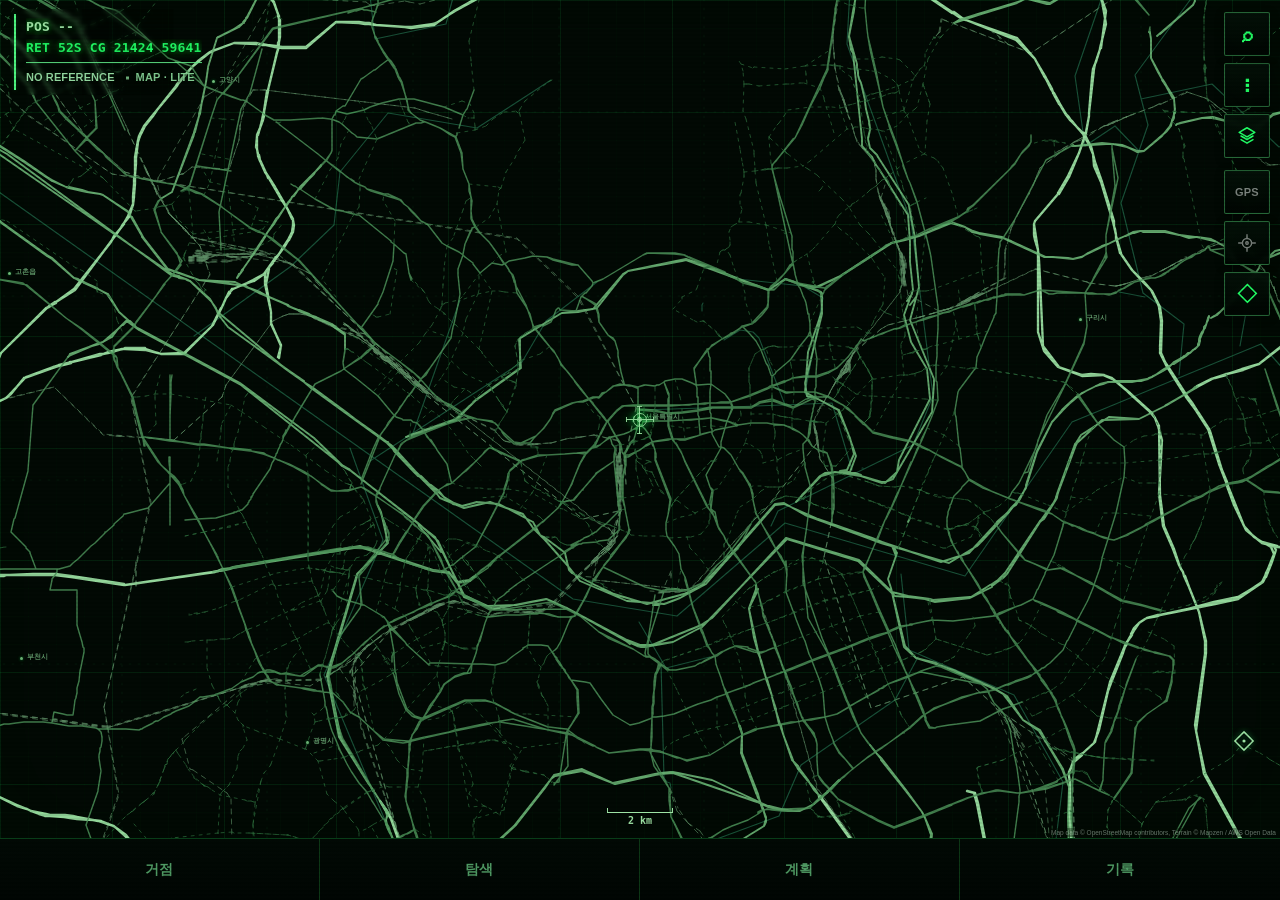
<file: baseline/index.html>
<!doctype html>
<html lang="ko">
<head>
  <meta charset="utf-8">
  <meta name="viewport" content="width=device-width,initial-scale=1,viewport-fit=cover,user-scalable=no">
  <meta name="theme-color" content="#020904">
  <title>TACTICAL RECON // BASELINE</title>
  <link rel="stylesheet" href="../vendor/leaflet-1.9.4.css">
  <link rel="stylesheet" href="./styles.css">
</head>
<body class="theme-nvg-green">
  <main id="app" aria-label="TACTICAL RECON BASELINE">
    <div id="map" aria-label="지도"></div>
    <div class="map-tech-grid" aria-hidden="true"></div>

    <section class="position-hud" id="positionHud" aria-live="polite">
      <strong id="positionCoord">POS  --</strong>
      <strong class="reticle-coordinate" id="reticleCoord">RET  --</strong>
      <div class="position-status-row">
        <span id="positionMeta">NO REFERENCE</span>
        <span class="map-mode-status" id="mapModeStatus">MAP · ONLINE</span>
      </div>
    </section>

    <nav class="quick-stack" aria-label="지도 빠른 조작">
      <button class="quick-btn" id="searchBtn" type="button" aria-label="검색" title="검색">
        <span aria-hidden="true">⌕</span>
      </button>
      <button class="quick-btn" id="settingsBtn" type="button" aria-label="설정" title="설정">
        <span aria-hidden="true">⋮</span>
      </button>
      <button class="quick-btn layer-btn" id="layerBtn" type="button" aria-label="레이어" aria-pressed="false" title="레이어">
        <span class="layer-glyph" aria-hidden="true">
          <svg viewBox="0 0 24 24"><path d="M12 3 3.5 8 12 13l8.5-5L12 3Z"/><path d="m5.5 12 6.5 3.8 6.5-3.8"/><path d="m5.5 16 6.5 3.8 6.5-3.8"/></svg>
        </span>
      </button>
      <button class="quick-btn" id="gpsBtn" type="button" aria-label="GPS 켜기/끄기" aria-pressed="false" title="GPS">
        <span class="btn-label">GPS</span>
      </button>
      <button class="quick-btn follow-btn" id="followBtn" type="button" aria-label="센터 및 트래킹" aria-pressed="false" title="센터 및 트래킹">
        <span id="followGlyph" aria-hidden="true">
          <svg viewBox="0 0 24 24"><circle cx="12" cy="12" r="5.5"/><path d="M12 2v4M12 18v4M2 12h4M18 12h4"/><circle cx="12" cy="12" r="1.5" class="follow-core"/></svg>
        </span>
      </button>
      <button class="quick-btn" id="tempBtn" type="button" aria-label="임시 좌표. 짧게 눌러 지정, 길게 눌러 이동" aria-pressed="false" title="TEMP">
        <span aria-hidden="true">◇</span>
      </button>
    </nav>

    <div class="reticle" aria-hidden="true">
      <i class="reticle-h"></i>
      <i class="reticle-v"></i>
      <i class="reticle-core"></i>
    </div>

    <button class="nav-route-summary" id="navRouteSummary" type="button" hidden aria-label="항법 경로 수정">
      <span id="navRouteText">출발 → 목적지</span><b>⌄</b>
    </button>

    <section class="navigation-hud" id="navigationHud" hidden aria-live="polite">
      <div><small>현재 → 목적지</small><strong id="navNowMetric">--</strong></div>
      <div><small>출발 → 목적지</small><strong id="navStartMetric">--</strong></div>
      <div class="navigation-hud-sub" id="navDeclination">DECL --</div>
      <div class="navigation-timer" id="navTimer" hidden>00:00:00</div>
    </section>

    <div class="nav-session-controls" id="navSessionControls" hidden></div>

    <div class="drawing-controls" id="drawingControls" hidden>
      <button type="button" data-draw-kind="ROUTE" class="active">경로</button>
      <button type="button" data-draw-kind="MARK">표식</button>
      <button type="button" id="drawUndoBtn">되돌리기</button>
      <button type="button" id="drawDoneBtn">완료</button>
    </div>
    <div class="drawing-capture" id="drawingCapture" hidden aria-label="드로잉 영역"></div>

    <div class="scale-hud" id="scaleHud" aria-hidden="true">
      <span class="scale-line" id="scaleLine"></span>
      <strong id="scaleText">--</strong>
    </div>

    <section class="sheet" id="sheet" hidden aria-modal="true" role="dialog">
      <header class="sheet-head">
        <div>
          <small>BASELINE</small>
          <strong id="sheetTitle">패널</strong>
        </div>
        <button id="sheetClose" type="button" aria-label="닫기">×</button>
      </header>
      <div class="sheet-body" id="sheetBody"></div>
    </section>

    <nav class="bottom-nav" aria-label="주요 기능">
      <button type="button" data-panel="sites">거점</button>
      <button type="button" data-panel="explore">탐색</button>
      <button type="button" data-panel="plans">계획</button>
      <button type="button" data-panel="records">기록</button>
    </nav>

    <div class="toast" id="toast" role="status" aria-live="polite"></div>
  </main>

  <script src="../vendor/leaflet-1.9.4.js"></script>
  <script src="../vendor/mgrs-1.0.0.js"></script>
  <script src="./state.js"></script>
  <script src="./data/sites.js"></script>
  <script src="./site-store.js"></script>
  <script src="./explore-core.js"></script>
  <script src="./navigation-core.js"></script>
  <script src="./plan-store.js"></script>
  <script src="./record-store.js"></script>
  <script src="./app.js"></script>
  <script src="./offline-runtime.js"></script>
  <script src="./lite-map.js"></script>
  <script src="./navigation-ui.js"></script>
</body>
</html>
</file>
<file: vendor/leaflet-1.9.4.css>
/* required styles */

.leaflet-pane,
.leaflet-tile,
.leaflet-marker-icon,
.leaflet-marker-shadow,
.leaflet-tile-container,
.leaflet-pane > svg,
.leaflet-pane > canvas,
.leaflet-zoom-box,
.leaflet-image-layer,
.leaflet-layer {
	position: absolute;
	left: 0;
	top: 0;
	}
.leaflet-container {
	overflow: hidden;
	}
.leaflet-tile,
.leaflet-marker-icon,
.leaflet-marker-shadow {
	-webkit-user-select: none;
	   -moz-user-select: none;
	        user-select: none;
	  -webkit-user-drag: none;
	}
/* Prevents IE11 from highlighting tiles in blue */
.leaflet-tile::selection {
	background: transparent;
}
/* Safari renders non-retina tile on retina better with this, but Chrome is worse */
.leaflet-safari .leaflet-tile {
	image-rendering: -webkit-optimize-contrast;
	}
/* hack that prevents hw layers "stretching" when loading new tiles */
.leaflet-safari .leaflet-tile-container {
	width: 1600px;
	height: 1600px;
	-webkit-transform-origin: 0 0;
	}
.leaflet-marker-icon,
.leaflet-marker-shadow {
	display: block;
	}
/* .leaflet-container svg: reset svg max-width decleration shipped in Joomla! (joomla.org) 3.x */
/* .leaflet-container img: map is broken in FF if you have max-width: 100% on tiles */
.leaflet-container .leaflet-overlay-pane svg {
	max-width: none !important;
	max-height: none !important;
	}
.leaflet-container .leaflet-marker-pane img,
.leaflet-container .leaflet-shadow-pane img,
.leaflet-container .leaflet-tile-pane img,
.leaflet-container img.leaflet-image-layer,
.leaflet-container .leaflet-tile {
	max-width: none !important;
	max-height: none !important;
	width: auto;
	padding: 0;
	}

.leaflet-container img.leaflet-tile {
	/* See: https://bugs.chromium.org/p/chromium/issues/detail?id=600120 */
	mix-blend-mode: plus-lighter;
}

.leaflet-container.leaflet-touch-zoom {
	-ms-touch-action: pan-x pan-y;
	touch-action: pan-x pan-y;
	}
.leaflet-container.leaflet-touch-drag {
	-ms-touch-action: pinch-zoom;
	/* Fallback for FF which doesn't support pinch-zoom */
	touch-action: none;
	touch-action: pinch-zoom;
}
.leaflet-container.leaflet-touch-drag.leaflet-touch-zoom {
	-ms-touch-action: none;
	touch-action: none;
}
.leaflet-container {
	-webkit-tap-highlight-color: transparent;
}
.leaflet-container a {
	-webkit-tap-highlight-color: rgba(51, 181, 229, 0.4);
}
.leaflet-tile {
	filter: inherit;
	visibility: hidden;
	}
.leaflet-tile-loaded {
	visibility: inherit;
	}
.leaflet-zoom-box {
	width: 0;
	height: 0;
	-moz-box-sizing: border-box;
	     box-sizing: border-box;
	z-index: 800;
	}
/* workaround for https://bugzilla.mozilla.org/show_bug.cgi?id=888319 */
.leaflet-overlay-pane svg {
	-moz-user-select: none;
	}

.leaflet-pane         { z-index: 400; }

.leaflet-tile-pane    { z-index: 200; }
.leaflet-overlay-pane { z-index: 400; }
.leaflet-shadow-pane  { z-index: 500; }
.leaflet-marker-pane  { z-index: 600; }
.leaflet-tooltip-pane   { z-index: 650; }
.leaflet-popup-pane   { z-index: 700; }

.leaflet-map-pane canvas { z-index: 100; }
.leaflet-map-pane svg    { z-index: 200; }

.leaflet-vml-shape {
	width: 1px;
	height: 1px;
	}
.lvml {
	behavior: url(#default#VML);
	display: inline-block;
	position: absolute;
	}


/* control positioning */

.leaflet-control {
	position: relative;
	z-index: 800;
	pointer-events: visiblePainted; /* IE 9-10 doesn't have auto */
	pointer-events: auto;
	}
.leaflet-top,
.leaflet-bottom {
	position: absolute;
	z-index: 1000;
	pointer-events: none;
	}
.leaflet-top {
	top: 0;
	}
.leaflet-right {
	right: 0;
	}
.leaflet-bottom {
	bottom: 0;
	}
.leaflet-left {
	left: 0;
	}
.leaflet-control {
	float: left;
	clear: both;
	}
.leaflet-right .leaflet-control {
	float: right;
	}
.leaflet-top .leaflet-control {
	margin-top: 10px;
	}
.leaflet-bottom .leaflet-control {
	margin-bottom: 10px;
	}
.leaflet-left .leaflet-control {
	margin-left: 10px;
	}
.leaflet-right .leaflet-control {
	margin-right: 10px;
	}


/* zoom and fade animations */

.leaflet-fade-anim .leaflet-popup {
	opacity: 0;
	-webkit-transition: opacity 0.2s linear;
	   -moz-transition: opacity 0.2s linear;
	        transition: opacity 0.2s linear;
	}
.leaflet-fade-anim .leaflet-map-pane .leaflet-popup {
	opacity: 1;
	}
.leaflet-zoom-animated {
	-webkit-transform-origin: 0 0;
	    -ms-transform-origin: 0 0;
	        transform-origin: 0 0;
	}
svg.leaflet-zoom-animated {
	will-change: transform;
}

.leaflet-zoom-anim .leaflet-zoom-animated {
	-webkit-transition: -webkit-transform 0.25s cubic-bezier(0,0,0.25,1);
	   -moz-transition:    -moz-transform 0.25s cubic-bezier(0,0,0.25,1);
	        transition:         transform 0.25s cubic-bezier(0,0,0.25,1);
	}
.leaflet-zoom-anim .leaflet-tile,
.leaflet-pan-anim .leaflet-tile {
	-webkit-transition: none;
	   -moz-transition: none;
	        transition: none;
	}

.leaflet-zoom-anim .leaflet-zoom-hide {
	visibility: hidden;
	}


/* cursors */

.leaflet-interactive {
	cursor: pointer;
	}
.leaflet-grab {
	cursor: -webkit-grab;
	cursor:    -moz-grab;
	cursor:         grab;
	}
.leaflet-crosshair,
.leaflet-crosshair .leaflet-interactive {
	cursor: crosshair;
	}
.leaflet-popup-pane,
.leaflet-control {
	cursor: auto;
	}
.leaflet-dragging .leaflet-grab,
.leaflet-dragging .leaflet-grab .leaflet-interactive,
.leaflet-dragging .leaflet-marker-draggable {
	cursor: move;
	cursor: -webkit-grabbing;
	cursor:    -moz-grabbing;
	cursor:         grabbing;
	}

/* marker & overlays interactivity */
.leaflet-marker-icon,
.leaflet-marker-shadow,
.leaflet-image-layer,
.leaflet-pane > svg path,
.leaflet-tile-container {
	pointer-events: none;
	}

.leaflet-marker-icon.leaflet-interactive,
.leaflet-image-layer.leaflet-interactive,
.leaflet-pane > svg path.leaflet-interactive,
svg.leaflet-image-layer.leaflet-interactive path {
	pointer-events: visiblePainted; /* IE 9-10 doesn't have auto */
	pointer-events: auto;
	}

/* visual tweaks */

.leaflet-container {
	background: #ddd;
	outline-offset: 1px;
	}
.leaflet-container a {
	color: #0078A8;
	}
.leaflet-zoom-box {
	border: 2px dotted #38f;
	background: rgba(255,255,255,0.5);
	}


/* general typography */
.leaflet-container {
	font-family: "Helvetica Neue", Arial, Helvetica, sans-serif;
	font-size: 12px;
	font-size: 0.75rem;
	line-height: 1.5;
	}


/* general toolbar styles */

.leaflet-bar {
	box-shadow: 0 1px 5px rgba(0,0,0,0.65);
	border-radius: 4px;
	}
.leaflet-bar a {
	background-color: #fff;
	border-bottom: 1px solid #ccc;
	width: 26px;
	height: 26px;
	line-height: 26px;
	display: block;
	text-align: center;
	text-decoration: none;
	color: black;
	}
.leaflet-bar a,
.leaflet-control-layers-toggle {
	background-position: 50% 50%;
	background-repeat: no-repeat;
	display: block;
	}
.leaflet-bar a:hover,
.leaflet-bar a:focus {
	background-color: #f4f4f4;
	}
.leaflet-bar a:first-child {
	border-top-left-radius: 4px;
	border-top-right-radius: 4px;
	}
.leaflet-bar a:last-child {
	border-bottom-left-radius: 4px;
	border-bottom-right-radius: 4px;
	border-bottom: none;
	}
.leaflet-bar a.leaflet-disabled {
	cursor: default;
	background-color: #f4f4f4;
	color: #bbb;
	}

.leaflet-touch .leaflet-bar a {
	width: 30px;
	height: 30px;
	line-height: 30px;
	}
.leaflet-touch .leaflet-bar a:first-child {
	border-top-left-radius: 2px;
	border-top-right-radius: 2px;
	}
.leaflet-touch .leaflet-bar a:last-child {
	border-bottom-left-radius: 2px;
	border-bottom-right-radius: 2px;
	}

/* zoom control */

.leaflet-control-zoom-in,
.leaflet-control-zoom-out {
	font: bold 18px 'Lucida Console', Monaco, monospace;
	text-indent: 1px;
	}

.leaflet-touch .leaflet-control-zoom-in, .leaflet-touch .leaflet-control-zoom-out  {
	font-size: 22px;
	}


/* layers control */

.leaflet-control-layers {
	box-shadow: 0 1px 5px rgba(0,0,0,0.4);
	background: #fff;
	border-radius: 5px;
	}
.leaflet-control-layers-toggle {
	background-image: url(images/layers.png);
	width: 36px;
	height: 36px;
	}
.leaflet-retina .leaflet-control-layers-toggle {
	background-image: url(images/layers-2x.png);
	background-size: 26px 26px;
	}
.leaflet-touch .leaflet-control-layers-toggle {
	width: 44px;
	height: 44px;
	}
.leaflet-control-layers .leaflet-control-layers-list,
.leaflet-control-layers-expanded .leaflet-control-layers-toggle {
	display: none;
	}
.leaflet-control-layers-expanded .leaflet-control-layers-list {
	display: block;
	position: relative;
	}
.leaflet-control-layers-expanded {
	padding: 6px 10px 6px 6px;
	color: #333;
	background: #fff;
	}
.leaflet-control-layers-scrollbar {
	overflow-y: scroll;
	overflow-x: hidden;
	padding-right: 5px;
	}
.leaflet-control-layers-selector {
	margin-top: 2px;
	position: relative;
	top: 1px;
	}
.leaflet-control-layers label {
	display: block;
	font-size: 13px;
	font-size: 1.08333em;
	}
.leaflet-control-layers-separator {
	height: 0;
	border-top: 1px solid #ddd;
	margin: 5px -10px 5px -6px;
	}

/* Default icon URLs */
.leaflet-default-icon-path { /* used only in path-guessing heuristic, see L.Icon.Default */
	background-image: url(images/marker-icon.png);
	}


/* attribution and scale controls */

.leaflet-container .leaflet-control-attribution {
	background: #fff;
	background: rgba(255, 255, 255, 0.8);
	margin: 0;
	}
.leaflet-control-attribution,
.leaflet-control-scale-line {
	padding: 0 5px;
	color: #333;
	line-height: 1.4;
	}
.leaflet-control-attribution a {
	text-decoration: none;
	}
.leaflet-control-attribution a:hover,
.leaflet-control-attribution a:focus {
	text-decoration: underline;
	}
.leaflet-attribution-flag {
	display: inline !important;
	vertical-align: baseline !important;
	width: 1em;
	height: 0.6669em;
	}
.leaflet-left .leaflet-control-scale {
	margin-left: 5px;
	}
.leaflet-bottom .leaflet-control-scale {
	margin-bottom: 5px;
	}
.leaflet-control-scale-line {
	border: 2px solid #777;
	border-top: none;
	line-height: 1.1;
	padding: 2px 5px 1px;
	white-space: nowrap;
	-moz-box-sizing: border-box;
	     box-sizing: border-box;
	background: rgba(255, 255, 255, 0.8);
	text-shadow: 1px 1px #fff;
	}
.leaflet-control-scale-line:not(:first-child) {
	border-top: 2px solid #777;
	border-bottom: none;
	margin-top: -2px;
	}
.leaflet-control-scale-line:not(:first-child):not(:last-child) {
	border-bottom: 2px solid #777;
	}

.leaflet-touch .leaflet-control-attribution,
.leaflet-touch .leaflet-control-layers,
.leaflet-touch .leaflet-bar {
	box-shadow: none;
	}
.leaflet-touch .leaflet-control-layers,
.leaflet-touch .leaflet-bar {
	border: 2px solid rgba(0,0,0,0.2);
	background-clip: padding-box;
	}


/* popup */

.leaflet-popup {
	position: absolute;
	text-align: center;
	margin-bottom: 20px;
	}
.leaflet-popup-content-wrapper {
	padding: 1px;
	text-align: left;
	border-radius: 12px;
	}
.leaflet-popup-content {
	margin: 13px 24px 13px 20px;
	line-height: 1.3;
	font-size: 13px;
	font-size: 1.08333em;
	min-height: 1px;
	}
.leaflet-popup-content p {
	margin: 17px 0;
	margin: 1.3em 0;
	}
.leaflet-popup-tip-container {
	width: 40px;
	height: 20px;
	position: absolute;
	left: 50%;
	margin-top: -1px;
	margin-left: -20px;
	overflow: hidden;
	pointer-events: none;
	}
.leaflet-popup-tip {
	width: 17px;
	height: 17px;
	padding: 1px;

	margin: -10px auto 0;
	pointer-events: auto;

	-webkit-transform: rotate(45deg);
	   -moz-transform: rotate(45deg);
	    -ms-transform: rotate(45deg);
	        transform: rotate(45deg);
	}
.leaflet-popup-content-wrapper,
.leaflet-popup-tip {
	background: white;
	color: #333;
	box-shadow: 0 3px 14px rgba(0,0,0,0.4);
	}
.leaflet-container a.leaflet-popup-close-button {
	position: absolute;
	top: 0;
	right: 0;
	border: none;
	text-align: center;
	width: 24px;
	height: 24px;
	font: 16px/24px Tahoma, Verdana, sans-serif;
	color: #757575;
	text-decoration: none;
	background: transparent;
	}
.leaflet-container a.leaflet-popup-close-button:hover,
.leaflet-container a.leaflet-popup-close-button:focus {
	color: #585858;
	}
.leaflet-popup-scrolled {
	overflow: auto;
	}

.leaflet-oldie .leaflet-popup-content-wrapper {
	-ms-zoom: 1;
	}
.leaflet-oldie .leaflet-popup-tip {
	width: 24px;
	margin: 0 auto;

	-ms-filter: "progid:DXImageTransform.Microsoft.Matrix(M11=0.70710678, M12=0.70710678, M21=-0.70710678, M22=0.70710678)";
	filter: progid:DXImageTransform.Microsoft.Matrix(M11=0.70710678, M12=0.70710678, M21=-0.70710678, M22=0.70710678);
	}

.leaflet-oldie .leaflet-control-zoom,
.leaflet-oldie .leaflet-control-layers,
.leaflet-oldie .leaflet-popup-content-wrapper,
.leaflet-oldie .leaflet-popup-tip {
	border: 1px solid #999;
	}


/* div icon */

.leaflet-div-icon {
	background: #fff;
	border: 1px solid #666;
	}


/* Tooltip */
/* Base styles for the element that has a tooltip */
.leaflet-tooltip {
	position: absolute;
	padding: 6px;
	background-color: #fff;
	border: 1px solid #fff;
	border-radius: 3px;
	color: #222;
	white-space: nowrap;
	-webkit-user-select: none;
	-moz-user-select: none;
	-ms-user-select: none;
	user-select: none;
	pointer-events: none;
	box-shadow: 0 1px 3px rgba(0,0,0,0.4);
	}
.leaflet-tooltip.leaflet-interactive {
	cursor: pointer;
	pointer-events: auto;
	}
.leaflet-tooltip-top:before,
.leaflet-tooltip-bottom:before,
.leaflet-tooltip-left:before,
.leaflet-tooltip-right:before {
	position: absolute;
	pointer-events: none;
	border: 6px solid transparent;
	background: transparent;
	content: "";
	}

/* Directions */

.leaflet-tooltip-bottom {
	margin-top: 6px;
}
.leaflet-tooltip-top {
	margin-top: -6px;
}
.leaflet-tooltip-bottom:before,
.leaflet-tooltip-top:before {
	left: 50%;
	margin-left: -6px;
	}
.leaflet-tooltip-top:before {
	bottom: 0;
	margin-bottom: -12px;
	border-top-color: #fff;
	}
.leaflet-tooltip-bottom:before {
	top: 0;
	margin-top: -12px;
	margin-left: -6px;
	border-bottom-color: #fff;
	}
.leaflet-tooltip-left {
	margin-left: -6px;
}
.leaflet-tooltip-right {
	margin-left: 6px;
}
.leaflet-tooltip-left:before,
.leaflet-tooltip-right:before {
	top: 50%;
	margin-top: -6px;
	}
.leaflet-tooltip-left:before {
	right: 0;
	margin-right: -12px;
	border-left-color: #fff;
	}
.leaflet-tooltip-right:before {
	left: 0;
	margin-left: -12px;
	border-right-color: #fff;
	}

/* Printing */

@media print {
	/* Prevent printers from removing background-images of controls. */
	.leaflet-control {
		-webkit-print-color-adjust: exact;
		print-color-adjust: exact;
		}
	}
</file>
<file: baseline/styles.css>
:root {
  --bg-base: #020904;
  --bg-osd: rgba(3,16,7,.92);
  --bg-panel: rgba(4,24,10,.97);
  --text-main: #22ff66;
  --text-dim:#4f9a63;
  --accent: #9de3a4;
  --accent-glow: rgba(0,255,65,.45);
  --border: #0d3816;
  --border-accent: rgba(0,255,65,.5);
  --map-filter: grayscale(64%) sepia(26%) hue-rotate(76deg) saturate(105%) brightness(52%) contrast(98%);
  --scanline-color: rgba(0,0,0,.4);
  --scanline-opacity: .18;

  /* BASELINE aliases. Keep component code theme-agnostic. */
  --bg: var(--bg-base);
  --hud: var(--text-main);
  --hud-strong: var(--accent);
  --hud-dim: var(--text-dim);
  --line: var(--border);
  --line-strong: var(--border-accent);
  --panel: var(--bg-panel);
  --panel-soft: var(--bg-osd);
  --glow: var(--accent-glow);
  --road-filter: grayscale(100%) sepia(18%) hue-rotate(70deg) saturate(72%) contrast(112%) brightness(64%);
  --danger: #ff8787;
  --safe-top: env(safe-area-inset-top, 0px);
  --safe-bottom: env(safe-area-inset-bottom, 0px);
  --top-gap: 14px;
  --bottom-h: calc(62px + var(--safe-bottom));
  --font-ui: -apple-system, BlinkMacSystemFont, "SF Pro Text", "Apple SD Gothic Neo", "Noto Sans KR", sans-serif;
  --font-mono: ui-monospace, SFMono-Regular, Menlo, Monaco, Consolas, monospace;
  font-family: var(--font-ui);
}

* { box-sizing: border-box; }
html, body, #app { width:100%; height:100%; margin:0; overflow:hidden; background:var(--bg); }
body { color:var(--text-main); user-select:none; -webkit-user-select:none; -webkit-touch-callout:none; }
button, input { font:inherit; }

#map { position:absolute; z-index:0; isolation:isolate; inset:0 0 var(--bottom-h); background:#020904; }
.leaflet-tile-pane .leaflet-tile { filter:var(--map-filter); }
.leaflet-tile-pane .road-boost-tiles { filter:var(--road-filter) !important; }
.leaflet-control-zoom { display:none !important; }
.leaflet-control-attribution {
  margin:0 3px 2px 0 !important;
  padding:1px 3px !important;
  border:0 !important;
  background:rgba(5,9,6,.58) !important;
  color:rgba(210,235,214,.58) !important;
  font-size:7px !important;
  line-height:1.2 !important;
}
.leaflet-control-attribution a { color:rgba(210,235,214,.7) !important; }

.position-hud {
  position:absolute;
  z-index:500;
  top:calc(var(--safe-top) + var(--top-gap));
  left:14px;
  max-width:calc(100vw - 90px);
  pointer-events:none;
  text-shadow:0 0 4px var(--accent-glow),0 1px 2px #000,0 0 12px var(--accent-glow);
}
.position-hud strong {
  display:block;
  color:var(--accent);
  font-size:12px;
  line-height:1.25;
  letter-spacing:.45px;
  white-space:nowrap;
  overflow:hidden;
  text-overflow:ellipsis;
}
.position-hud span {
  display:block;
  margin-top:4px;
  color:var(--text-dim);
  font-size:9px;
  font-weight:800;
  letter-spacing:.7px;
}

.quick-stack {
  position:absolute;
  z-index:700;
  top:calc(var(--safe-top) + 12px);
  right:10px;
  display:grid;
  gap:7px;
}
.quick-btn {
  width:46px;
  height:44px;
  padding:0;
  border:1px solid var(--border);
  border-radius:2px;
  background:var(--bg-osd);
  color:var(--text-main);
  display:grid;
  place-items:center;
  font-size:20px;
  font-weight:900;
  cursor:pointer;
  box-shadow:0 1px 6px rgba(0,0,0,.34);
  backdrop-filter:blur(2px);
  -webkit-tap-highlight-color:transparent;
}
.quick-btn .btn-label { font-size:9px; letter-spacing:.6px; }
.quick-btn.active {
  color:var(--accent);
  border-color:var(--line-strong);
  background:var(--bg-panel);
  text-shadow:0 0 7px var(--accent-glow);
  box-shadow:0 0 10px rgba(0,0,0,.32);
}
.quick-btn:active { transform:scale(.96); }

.reticle {
  position:absolute;
  z-index:420;
  left:50%;
  top:calc(50% - 30px);
  width:32px;
  height:32px;
  transform:translate(-50%,-50%);
  pointer-events:none;
  filter:drop-shadow(0 0 4px var(--accent-glow));
}
.reticle-h, .reticle-v, .reticle-core { position:absolute; display:block; background:var(--accent); }
.reticle-h { width:28px; height:1px; left:2px; top:15px; }
.reticle-v { width:1px; height:28px; top:2px; left:15px; }
.reticle-core {
  width:5px; height:5px; left:13px; top:13px;
  background:transparent;
  border:1px solid var(--accent);
  border-radius:50%;
  box-shadow:0 0 6px var(--accent-glow);
}

.scale-hud {
  position:absolute;
  z-index:500;
  left:50%;
  bottom:calc(var(--bottom-h) + 12px);
  transform:translateX(-50%);
  min-width:74px;
  display:grid;
  justify-items:center;
  gap:2px;
  color:var(--accent);
  font-size:8px;
  font-weight:900;
  text-shadow:0 1px 2px #000,0 0 5px var(--accent-glow);
  pointer-events:none;
}
.scale-line {
  height:5px;
  width:80px;
  border-left:1px solid currentColor;
  border-right:1px solid currentColor;
  border-bottom:1px solid currentColor;
  box-shadow:0 0 4px var(--accent-glow);
}

.bottom-nav {
  position:absolute;
  z-index:800;
  left:0;
  right:0;
  bottom:0;
  height:var(--bottom-h);
  padding-bottom:var(--safe-bottom);
  display:grid;
  grid-template-columns:repeat(4,1fr);
  border-top:1px solid var(--border-accent);
  background:var(--bg-base);
}
.bottom-nav button {
  min-width:0;
  border:0;
  border-right:1px solid var(--border);
  background:transparent;
  color:var(--text-dim);
  display:flex;
  align-items:center;
  justify-content:center;
  font-size:11px;
  font-weight:900;
  letter-spacing:.4px;
  cursor:pointer;
}
.bottom-nav button:last-child { border-right:0; }
.bottom-nav button.active { color:var(--accent); text-shadow:0 0 7px var(--accent-glow); }

.sheet {
  position:absolute;
  z-index:930;
  left:8px;
  right:8px;
  bottom:calc(var(--bottom-h) + 8px);
  max-height:min(52vh, 430px);
  overflow:auto;
  border:1px solid var(--border);
  background:var(--bg-panel);
  box-shadow:0 8px 28px rgba(0,0,0,.48);
}
.sheet[hidden] { display:none; }
.sheet-head {
  min-height:48px;
  padding:8px 10px;
  display:flex;
  align-items:center;
  justify-content:space-between;
  gap:12px;
  border-bottom:1px solid var(--border);
}
.sheet-head small {
  display:block;
  color:var(--text-dim);
  font-size:8px;
  letter-spacing:1px;
}
.sheet-head strong {
  display:block;
  margin-top:2px;
  color:var(--accent);
  font-size:13px;
}
.sheet-head button {
  width:40px;
  height:36px;
  border:0;
  background:transparent;
  color:var(--text-main);
  font-size:22px;
}
.sheet-body { padding:12px; color:var(--text-main); font-size:11px; line-height:1.55; }
.sheet-note { color:var(--text-dim); }
.sheet-grid { display:grid; gap:8px; }
.sheet-action {
  min-height:44px;
  border:1px solid var(--border);
  background:rgba(185,255,198,.03);
  color:var(--text-main);
  text-align:left;
  padding:10px;
}
.sheet-action strong { display:block; color:var(--accent); }
.sheet-action span { display:block; margin-top:3px; color:var(--text-dim); font-size:9px; }

.search-row { display:flex; gap:7px; }
.search-row input {
  flex:1;
  min-width:0;
  min-height:44px;
  border:1px solid var(--border);
  background:var(--bg-osd);
  color:var(--accent);
  padding:0 10px;
  outline:none;
}
.search-row button {
  min-width:66px;
  border:1px solid var(--border);
  background:var(--bg-osd);
  color:var(--accent);
}

.toast {
  position:absolute;
  z-index:1000;
  left:50%;
  bottom:calc(var(--bottom-h) + 54px);
  transform:translate(-50%,10px);
  padding:7px 10px;
  border:1px solid transparent;
  background:var(--bg-osd);
  color:var(--accent);
  font-size:9px;
  font-weight:900;
  opacity:0;
  pointer-events:none;
  transition:.16s ease;
}
.toast.show { opacity:1; transform:translate(-50%,0); border-color:var(--border-accent); }

@media (max-width:350px) {
  .quick-btn { width:43px; height:41px; }
  .quick-stack { gap:5px; right:7px; }
  .position-hud { left:9px; max-width:calc(100vw - 68px); }
}


.baseline-marker-wrap { background:transparent !important; border:0 !important; }
.baseline-marker {
  position:absolute;
  inset:3px;
  display:block;
  border:1px solid var(--accent);
  background:var(--bg-osd);
  box-shadow:0 0 7px var(--accent-glow);
}
.baseline-marker.gps {
  border-radius:50%;
}
.baseline-marker.gps::after {
  content:'';
  position:absolute;
  inset:4px;
  border-radius:50%;
  background:var(--accent);
  box-shadow:0 0 7px var(--accent-glow);
}
.baseline-marker.temp {
  transform:rotate(45deg);
}
.baseline-marker.temp::after {
  content:'';
  position:absolute;
  inset:4px;
  border:1px solid var(--accent);
}
.sheet-action:disabled { opacity:.72; cursor:default; }


.follow-btn span {
  width:20px;
  height:20px;
  display:grid;
  place-items:center;
}
.follow-btn svg {
  width:20px;
  height:20px;
  fill:none;
  stroke:currentColor;
  stroke-width:1.5;
}
.follow-btn.following svg path,
.follow-btn.following svg circle {
  stroke-linecap:square;
  stroke-linejoin:miter;
}
.follow-btn.following .follow-core {
  fill:currentColor;
  stroke:currentColor;
}


/* BASELINE NVG-G is intentionally fixed until the layout stabilizes. */
body.theme-nvg-green {
  --bg-base:#020904;
  --bg-osd:rgba(3,16,7,.92);
  --bg-panel:rgba(4,24,10,.97);
  --text-main:#22ff66;
  --text-dim:#4f9a63;
  --accent:#9de3a4;
  --accent-glow:rgba(0,255,65,.45);
  --border:#0d3816;
  --border-accent:rgba(0,255,65,.5);
  --map-filter:grayscale(64%) sepia(26%) hue-rotate(76deg) saturate(105%) brightness(52%) contrast(98%);
  --scanline-opacity:.18;
  background:var(--bg-base);
  color:var(--text-main);
}

.site-filter-row {
  position:sticky;
  top:-12px;
  z-index:2;
  display:grid;
  grid-template-columns:repeat(3,minmax(0,1fr));
  gap:5px;
  margin:-12px -12px 10px;
  padding:9px 12px;
  border-bottom:1px solid var(--border);
  background:rgba(4,24,10,.98);
}
.site-filter {
  min-height:38px;
  padding:0 4px;
  border:1px solid var(--border);
  background:transparent;
  color:var(--text-dim);
  font-size:9px;
  font-weight:900;
}
.site-filter.active {
  color:var(--accent);
  border-color:var(--line-strong);
  text-shadow:0 0 6px var(--glow);
}
.site-list { display:grid; gap:6px; }
.site-row {
  min-height:58px;
  width:100%;
  padding:8px 9px;
  display:grid;
  grid-template-columns:minmax(0,1fr) auto;
  gap:6px 10px;
  align-items:center;
  border:1px solid var(--border);
  background:rgba(0,0,0,.16);
  color:var(--text-main);
  text-align:left;
}
.site-row strong {
  overflow:hidden;
  text-overflow:ellipsis;
  white-space:nowrap;
  color:var(--accent);
  font-size:10.5px;
}
.site-row small {
  grid-column:1;
  color:var(--text-dim);
  font-size:8px;
}
.site-row em {
  grid-column:2;
  grid-row:1 / span 2;
  color:var(--text-dim);
  font-size:8px;
  font-style:normal;
}
.site-row.secured em { color:var(--accent); text-shadow:0 0 5px var(--glow); }
.site-empty {
  padding:22px 10px;
  border:1px dashed var(--line);
  color:var(--text-dim);
  text-align:center;
  font-size:9px;
}
.site-detail { display:grid; gap:10px; }
.site-detail-head { display:grid; gap:3px; }
.site-detail-head small { color:var(--text-dim); font-size:8px; }
.site-detail-head strong { color:var(--accent); font-size:13px; line-height:1.35; }
.site-detail-grid {
  display:grid;
  grid-template-columns:62px minmax(0,1fr);
  border-top:1px solid var(--border-accent);
  border-bottom:1px solid var(--border);
}
.site-detail-grid span,
.site-detail-grid strong {
  min-height:31px;
  padding:7px 0;
  border-bottom:1px solid rgba(13,56,22,.62);
  font-size:8.5px;
}
.site-detail-grid span { color:var(--text-dim); }
.site-detail-grid strong { color:var(--accent); overflow-wrap:anywhere; }
.site-detail-grid > :nth-last-child(-n+2) { border-bottom:0; }
.site-copy { color:var(--text-main); font-size:9px; line-height:1.55; }
.site-copy b { color:var(--text-dim); font-size:8px; }
.site-actions {
  display:grid;
  grid-template-columns:1fr 1fr;
  gap:6px;
}
.site-actions button {
  min-height:44px;
  border:1px solid var(--border);
  background:rgba(0,0,0,.16);
  color:var(--text-main);
  font-weight:900;
  font-size:9px;
}
.site-actions button.primary {
  border-color:var(--line-strong);
  color:var(--accent);
}
.site-map-marker-wrap { background:transparent!important; border:0!important; }
.site-map-marker {
  position:absolute;
  width:16px;
  height:16px;
  left:4px;
  top:4px;
  transform:rotate(45deg);
  border:1px solid var(--accent);
  background:rgba(2,9,4,.78);
  box-shadow:0 0 6px var(--glow);
}
.site-map-marker::after {
  content:'';
  position:absolute;
  width:3px;
  height:3px;
  left:5px;
  top:5px;
  border-radius:50%;
  background:var(--accent);
  box-shadow:0 0 4px var(--glow);
}
.site-map-marker.secured {
  background:rgba(34,255,102,.18);
}


body::after {
  content:"";
  position:fixed;
  inset:0;
  z-index:9999;
  pointer-events:none;
  background:linear-gradient(rgba(18,16,16,0) 50%, var(--scanline-color) 50%);
  background-size:100% 4px;
  opacity:var(--scanline-opacity);
}


.explore-ref {
  display:grid;
  gap:2px;
  padding:8px 0 10px;
  border-bottom:1px solid var(--border);
}
.explore-ref small {
  color:var(--text-dim);
  font-size:8px;
  font-weight:900;
}
.explore-ref strong {
  color:var(--accent);
  font-size:10px;
  overflow-wrap:anywhere;
  text-shadow:0 0 4px var(--accent-glow);
}
.explore-range {
  display:grid;
  grid-template-columns:repeat(4,minmax(0,1fr));
  gap:5px;
  margin:10px 0;
}
.explore-range button {
  min-height:38px;
  border:1px solid var(--border);
  background:transparent;
  color:var(--text-dim);
  font-size:9px;
  font-weight:900;
}
.explore-range button.active {
  color:var(--accent);
  border-color:var(--border-accent);
  background:var(--bg-osd);
  text-shadow:0 0 5px var(--accent-glow);
}
.explore-actions {
  display:grid;
  grid-template-columns:1fr 1fr;
  gap:7px;
}
.explore-actions button {
  min-height:52px;
  padding:8px;
  border:1px solid var(--border-accent);
  background:var(--bg-osd);
  color:var(--accent);
  font-size:10px;
  font-weight:900;
  text-align:left;
}
.explore-actions button span {
  display:block;
  margin-top:4px;
  color:var(--text-dim);
  font-size:8px;
  font-weight:800;
}
.explore-foot {
  margin-top:9px;
  color:var(--text-dim);
  font-size:8px;
  line-height:1.5;
}


/* ---------- Unified plan / navigation ---------- */
.nav-route-summary {
  position:absolute;
  z-index:620;
  top:calc(var(--safe-top) + 56px);
  left:14px;
  right:66px;
  min-height:30px;
  padding:0;
  border:0;
  background:transparent;
  color:var(--accent);
  display:flex;
  align-items:center;
  gap:7px;
  text-align:left;
  font-size:9.5px;
  font-weight:900;
  letter-spacing:.15px;
  text-shadow:0 1px 2px #000,0 0 5px var(--accent-glow);
}
.nav-route-summary[hidden] { display:none; }
.nav-route-summary span {
  min-width:0;
  overflow:hidden;
  white-space:nowrap;
  text-overflow:ellipsis;
}
.nav-route-summary b { color:var(--text-dim); font-size:11px; }

.navigation-hud {
  position:absolute;
  z-index:610;
  top:calc(var(--safe-top) + 91px);
  left:14px;
  width:min(270px,calc(100vw - 88px));
  display:grid;
  gap:6px;
  pointer-events:none;
  color:var(--text-main);
  font-variant-numeric:tabular-nums;
  text-shadow:0 1px 2px #000,0 0 4px var(--accent-glow);
}
.navigation-hud[hidden] { display:none; }
.navigation-hud div { display:grid; gap:1px; }
.navigation-hud small {
  color:var(--text-dim);
  font-size:7px;
  font-weight:900;
  letter-spacing:.9px;
}
.navigation-hud strong {
  color:var(--accent);
  font-size:9.5px;
  font-weight:900;
  line-height:1.25;
}
.navigation-hud .navigation-hud-sub {
  color:var(--text-dim);
  font-size:7.5px;
  font-weight:900;
}
.navigation-timer {
  margin-top:3px;
  color:var(--accent)!important;
  font-size:14px!important;
  font-weight:900!important;
  letter-spacing:1px;
}

.nav-session-controls,
.drawing-controls {
  position:absolute;
  z-index:910;
  left:8px;
  right:8px;
  bottom:calc(var(--bottom-h) + 8px);
  min-height:46px;
  display:grid;
  grid-auto-flow:column;
  grid-auto-columns:1fr;
  gap:5px;
}
.nav-session-controls[hidden],
.drawing-controls[hidden] { display:none; }
.nav-session-controls button,
.drawing-controls button {
  min-width:0;
  min-height:44px;
  border:1px solid var(--border);
  background:var(--bg-osd);
  color:var(--text-dim);
  font-size:9px;
  font-weight:900;
}
.nav-session-controls button.primary,
.drawing-controls button.active {
  color:var(--accent);
  border-color:var(--border-accent);
  background:var(--bg-panel);
  text-shadow:0 0 5px var(--accent-glow);
}
body.baseline-navigation-active .scale-hud {
  bottom:calc(var(--bottom-h) + 62px);
}
body.baseline-drawing .reticle { opacity:.28; }

.drawing-capture {
  position:absolute;
  z-index:880;
  inset:0 0 var(--bottom-h) 0;
  touch-action:none;
  background:transparent;
}
.drawing-capture[hidden] { display:none; }

/* Plan library */
.plan-library-actions {
  display:grid;
  grid-template-columns:1fr 1fr;
  gap:6px;
  margin-bottom:9px;
}
.plan-library-actions button {
  min-height:42px;
  border:1px solid var(--border-accent);
  background:var(--bg-osd);
  color:var(--accent);
  font-size:9px;
  font-weight:900;
}
.plan-library { display:grid; gap:6px; }
.plan-library-row {
  display:grid;
  grid-template-columns:minmax(0,1fr) 50px 44px;
  min-height:58px;
  border:1px solid var(--border);
  background:rgba(0,0,0,.14);
}
.plan-library-row button {
  border:0;
  border-left:1px solid var(--border);
  background:transparent;
  color:var(--text-dim);
  font-size:8px;
  font-weight:900;
}
.plan-library-row .plan-open {
  border-left:0;
  padding:8px 9px;
  display:grid;
  gap:4px;
  text-align:left;
}
.plan-library-row .plan-open strong {
  color:var(--accent);
  font-size:10px;
  overflow:hidden;
  text-overflow:ellipsis;
  white-space:nowrap;
}
.plan-library-row .plan-open span {
  color:var(--text-dim);
  font-size:7.5px;
}

/* Plan editor */
.plan-editor { display:grid; gap:10px; }
.plan-name { display:grid; gap:4px; }
.plan-name span {
  color:var(--text-dim);
  font-size:8px;
  font-weight:900;
}
.plan-name input {
  min-height:42px;
  border:1px solid var(--border);
  background:var(--bg-osd);
  color:var(--accent);
  padding:0 9px;
  outline:none;
}
.plan-route-stack { display:grid; gap:5px; }
.plan-route-row {
  min-height:44px;
  display:grid;
  grid-template-columns:48px minmax(0,1fr) auto;
  gap:6px;
  align-items:center;
}
.plan-route-row > span {
  color:var(--text-dim);
  font-size:8px;
  font-weight:900;
}
.plan-route-row > button {
  min-height:42px;
  padding:0 8px;
  border:1px solid var(--border);
  background:rgba(0,0,0,.14);
  color:var(--accent);
  text-align:left;
  overflow:hidden;
  white-space:nowrap;
  text-overflow:ellipsis;
  font-size:9px;
  font-weight:900;
}
.plan-row-tools { display:flex; gap:3px; }
.plan-row-tools button {
  width:30px;
  height:34px;
  border:1px solid var(--border);
  background:var(--bg-osd);
  color:var(--text-dim);
}
.plan-row-tools button:disabled { opacity:.28; }
.plan-add-via {
  min-height:38px;
  margin-left:54px;
  border:1px dashed var(--border);
  background:transparent;
  color:var(--text-dim);
  font-size:8px;
  font-weight:900;
}
.plan-editor-actions {
  display:grid;
  grid-template-columns:1fr 1fr;
  gap:6px;
}
.plan-editor-actions button {
  min-height:44px;
  border:1px solid var(--border);
  background:var(--bg-osd);
  color:var(--text-main);
  font-size:9px;
  font-weight:900;
}
.plan-editor-actions button.primary {
  color:var(--accent);
  border-color:var(--border-accent);
}

/* Unified location picker */
.point-picker { display:grid; gap:9px; }
.point-picker-grid {
  display:grid;
  grid-template-columns:1fr 1fr;
  gap:6px;
}
.point-picker-grid button {
  min-height:54px;
  padding:7px;
  border:1px solid var(--border);
  background:var(--bg-osd);
  color:var(--accent);
  text-align:left;
  font-size:9px;
  font-weight:900;
}
.point-picker-grid button:disabled { opacity:.28; }
.point-picker-grid span {
  display:block;
  margin-top:4px;
  color:var(--text-dim);
  font-size:7px;
  overflow:hidden;
  text-overflow:ellipsis;
  white-space:nowrap;
}
.point-picker-address,
.point-picker-coord,
.point-picker-site {
  display:grid;
  grid-template-columns:minmax(0,1fr) 72px;
  gap:5px;
}
.point-picker input,
.point-picker select {
  min-width:0;
  min-height:42px;
  border:1px solid var(--border);
  background:var(--bg-osd);
  color:var(--text-main);
  padding:0 8px;
  outline:none;
}
.point-picker-address button,
.point-picker-coord button,
.point-picker-site button,
.point-picker-random button,
.point-picker-back {
  min-height:42px;
  border:1px solid var(--border);
  background:var(--bg-osd);
  color:var(--text-dim);
  font-size:8px;
  font-weight:900;
}
.point-picker-random {
  display:grid;
  grid-template-columns:1fr 1fr;
  gap:5px;
}
.point-picker-random button {
  color:var(--accent);
  border-color:var(--border-accent);
}

/* Navigation markers */
.nav-point-wrap { background:transparent!important; border:0!important; }
.nav-point {
  width:24px;
  height:24px;
  display:grid;
  place-items:center;
  border:1px solid var(--accent);
  background:rgba(2,9,4,.9);
  color:var(--accent);
  font:900 8px ui-monospace,monospace;
  box-shadow:0 0 6px var(--accent-glow);
}
.nav-point-start { border-radius:50%; }
.nav-point-via { transform:rotate(45deg); }
.nav-point-via::first-letter { transform:rotate(-45deg); }
.nav-point-dest {
  clip-path:polygon(50% 0,100% 50%,50% 100%,0 50%);
}

/* Records */
.record-list { display:grid; gap:6px; }
.record-row {
  min-height:58px;
  padding:8px 9px;
  display:grid;
  gap:4px;
  border:1px solid var(--border);
  background:rgba(0,0,0,.14);
  text-align:left;
}
.record-row strong { color:var(--accent); font-size:10px; }
.record-row span { color:var(--text-dim); font-size:7.5px; }
.record-detail { display:grid; gap:10px; }
.record-detail > strong { color:var(--accent); font-size:13px; }
.record-summary {
  display:grid;
  grid-template-columns:62px minmax(0,1fr);
  border-top:1px solid var(--border);
  border-bottom:1px solid var(--border);
}
.record-summary span,
.record-summary b {
  padding:7px 0;
  border-bottom:1px solid var(--border);
  font-size:8px;
}
.record-summary span { color:var(--text-dim); }
.record-summary b { color:var(--accent); }
.record-summary > :nth-last-child(-n+2) { border-bottom:0; }
.record-laps { display:grid; gap:5px; }
.record-lap {
  min-height:36px;
  display:grid;
  grid-template-columns:55px minmax(0,1fr);
  align-items:center;
  border:1px solid var(--border);
  padding:5px 7px;
}
.record-lap b { color:var(--accent); font-size:8px; }
.record-lap span { color:var(--text-dim); font-size:7.5px; }

@media(max-width:350px) {
  .navigation-hud { width:calc(100vw - 78px); left:9px; }
  .nav-route-summary { left:9px; right:58px; }
  .nav-session-controls,
  .drawing-controls { left:5px; right:5px; gap:3px; }
  .nav-session-controls button,
  .drawing-controls button { font-size:8px; }
}


.point-address-results {
  display:grid;
  gap:5px;
  max-height:170px;
  overflow:auto;
}
.point-address-results button {
  min-height:48px;
  padding:7px 8px;
  border:1px solid var(--border);
  background:rgba(0,0,0,.12);
  color:var(--text-main);
  text-align:left;
}
.point-address-results button strong {
  display:block;
  color:var(--accent);
  font-size:8.5px;
  line-height:1.35;
}
.point-address-results button span {
  display:block;
  margin-top:3px;
  color:var(--text-dim);
  font-size:7px;
}
.point-address-empty {
  padding:10px 8px;
  border:1px dashed var(--border);
  color:var(--text-dim);
  font-size:8px;
  text-align:center;
}


/* User site add / placement / management */
.site-add-btn {
  width:100%;
  min-height:42px;
  margin:0 0 8px;
  border:1px solid var(--border-accent);
  background:var(--bg-osd);
  color:var(--accent);
  font-size:9px;
  font-weight:900;
  text-align:left;
  padding:0 10px;
}
.site-add-source {
  display:grid;
  grid-template-columns:1fr 1fr;
  gap:6px;
}
.site-add-source button {
  min-height:54px;
  padding:7px;
  border:1px solid var(--border);
  background:var(--bg-osd);
  color:var(--accent);
  text-align:left;
}
.site-add-source button:first-child { grid-column:1 / -1; }
.site-add-source button:disabled { opacity:.28; }
.site-add-source strong,
.site-add-source span { display:block; }
.site-add-source strong { font-size:9px; }
.site-add-source span {
  margin-top:4px;
  color:var(--text-dim);
  font-size:7px;
  overflow:hidden;
  text-overflow:ellipsis;
  white-space:nowrap;
}
.site-add-search {
  display:grid;
  grid-template-columns:minmax(0,1fr) 64px;
  gap:5px;
  margin-top:8px;
}
.site-add-search input {
  min-width:0;
  min-height:42px;
  padding:0 8px;
  border:1px solid var(--border);
  background:var(--bg-osd);
  color:var(--text-main);
  outline:none;
}
.site-add-search button {
  min-height:42px;
  border:1px solid var(--border);
  background:var(--bg-osd);
  color:var(--accent);
  font-size:8px;
  font-weight:900;
}
.site-add-results {
  display:grid;
  gap:5px;
  max-height:160px;
  overflow:auto;
  margin-top:6px;
}
.site-add-results button {
  min-height:46px;
  padding:7px 8px;
  border:1px solid var(--border);
  background:rgba(0,0,0,.12);
  color:var(--text-main);
  text-align:left;
}
.site-add-results strong,
.site-add-results span { display:block; }
.site-add-results strong { color:var(--accent); font-size:8.5px; }
.site-add-results span { margin-top:3px; color:var(--text-dim); font-size:7px; }
.site-add-empty {
  padding:10px 8px;
  border:1px dashed var(--border);
  color:var(--text-dim);
  font-size:8px;
  text-align:center;
}
.site-placement-bar {
  position:absolute;
  z-index:910;
  left:8px;
  right:8px;
  bottom:calc(var(--bottom-h) + 8px);
  min-height:54px;
  display:grid;
  grid-template-columns:minmax(0,1fr) 54px 78px;
  gap:6px;
  align-items:center;
  padding:7px 8px;
  border:1px solid var(--border-accent);
  background:var(--bg-panel);
  box-shadow:0 6px 20px rgba(0,0,0,.42);
}
.site-placement-bar[hidden] { display:none; }
.site-placement-bar div { min-width:0; }
.site-placement-bar small,
.site-placement-bar strong { display:block; }
.site-placement-bar small { color:var(--text-dim); font-size:7px; }
.site-placement-bar strong {
  margin-top:3px;
  color:var(--accent);
  font-size:8px;
  overflow:hidden;
  text-overflow:ellipsis;
  white-space:nowrap;
  text-shadow:0 0 5px var(--accent-glow);
}
.site-placement-bar button {
  min-height:38px;
  border:1px solid var(--border);
  background:var(--bg-osd);
  color:var(--text-dim);
  font-size:8px;
  font-weight:900;
}
.site-placement-bar button.primary {
  border-color:var(--border-accent);
  color:var(--accent);
}
.site-form { display:grid; gap:9px; }
.site-form-position {
  display:grid;
  grid-template-columns:54px minmax(0,1fr);
  border-top:1px solid var(--border);
  border-bottom:1px solid var(--border);
}
.site-form-position span,
.site-form-position strong {
  padding:7px 0;
  border-bottom:1px solid var(--border);
  font-size:8px;
}
.site-form-position span { color:var(--text-dim); }
.site-form-position strong { color:var(--accent); overflow-wrap:anywhere; }
.site-form-position > :nth-last-child(-n+2) { border-bottom:0; }
.site-form label { display:grid; gap:4px; }
.site-form label span { color:var(--text-dim); font-size:8px; font-weight:900; }
.site-form input,
.site-form textarea {
  width:100%;
  min-height:42px;
  padding:8px;
  border:1px solid var(--border);
  background:var(--bg-osd);
  color:var(--text-main);
  outline:none;
}
.site-form textarea { min-height:88px; resize:vertical; }
.site-form-actions {
  display:grid;
  grid-template-columns:1fr 1fr;
  gap:6px;
}
.site-form-actions button {
  min-height:44px;
  border:1px solid var(--border);
  background:var(--bg-osd);
  color:var(--text-dim);
  font-size:8px;
  font-weight:900;
}
.site-form-actions button.primary {
  color:var(--accent);
  border-color:var(--border-accent);
}
.site-actions button.danger {
  color:#ff9c9c;
  border-color:rgba(255,100,100,.45);
}


body.baseline-site-placement .nav-route-summary,
body.baseline-site-placement .navigation-hud,
body.baseline-site-placement .nav-session-controls {
  display:none !important;
}


/* BASELINE offline / lite map */
.position-hud .map-mode-status {
  margin-top:3px;
  color:var(--text-dim);
  font-size:7px;
  letter-spacing:.8px;
  opacity:.9;
}
.leaflet-tile-pane .lite-terrain-tile {
  filter:none !important;
  image-rendering:auto;
}
.lite-place-wrap {
  background:transparent!important;
  border:0!important;
  pointer-events:none!important;
}
.lite-place-wrap .lite-place-dot {
  position:absolute;
  left:1px;
  top:7px;
  width:3px;
  height:3px;
  border-radius:50%;
  background:#70bc7b;
  box-shadow:0 0 3px rgba(34,255,102,.45);
}
.lite-place-wrap b {
  position:absolute;
  left:8px;
  top:3px;
  max-width:78px;
  overflow:hidden;
  text-overflow:ellipsis;
  white-space:nowrap;
  color:#5f9869;
  font-size:7px;
  font-weight:800;
  line-height:1;
  text-shadow:0 1px 2px #000;
}
.settings-section {
  display:grid;
  gap:9px;
}
.settings-section > small {
  color:var(--text-dim);
  font-size:8px;
  font-weight:900;
}
.map-mode-options {
  display:grid;
  grid-template-columns:repeat(3,minmax(0,1fr));
  gap:5px;
}
.map-mode-options button {
  min-height:42px;
  border:1px solid var(--border);
  background:var(--bg-osd);
  color:var(--text-dim);
  font-size:9px;
  font-weight:900;
}
.map-mode-options button.active {
  color:var(--accent);
  border-color:var(--border-accent);
  text-shadow:0 0 5px var(--accent-glow);
}
.map-mode-readout {
  min-height:30px;
  display:flex;
  align-items:center;
  padding:0 8px;
  border:1px solid var(--border);
  color:var(--text-main);
  background:rgba(0,0,0,.12);
  font-size:8px;
  font-weight:900;
}
.lite-pack-btn {
  min-height:44px;
  border:1px solid var(--border-accent);
  background:var(--bg-osd);
  color:var(--accent);
  font-size:9px;
  font-weight:900;
}
.lite-pack-btn:disabled {
  opacity:.55;
}


/* Keep map attribution readable above transient field controls. */
body.baseline-navigation-active #map .leaflet-bottom.leaflet-right,
body.baseline-drawing #map .leaflet-bottom.leaflet-right,
body.baseline-site-placement #map .leaflet-bottom.leaflet-right {
  bottom:56px;
}
#map .leaflet-control-attribution {
  max-width:76vw;
  white-space:normal;
  text-align:right;
  line-height:1.15;
}


/* ---------- iPhone readability / interaction audit ---------- */
html, body, button, input, select, textarea {
  font-family:var(--font-ui);
}
button {
  touch-action:manipulation;
  -webkit-tap-highlight-color:transparent;
}
input, select, textarea {
  font-size:16px;
}

/* Keep technical values monospaced, use system text everywhere else. */
.position-hud strong,
.navigation-hud strong,
.navigation-hud-sub,
.navigation-timer,
.scale-hud,
.site-detail-grid strong,
.site-form-position strong,
.record-summary b,
.point-address-results span,
.site-add-results span {
  font-family:var(--font-mono);
}

/* Top telemetry */
.position-hud strong {
  font-size:13px;
  line-height:1.32;
  letter-spacing:.15px;
}
.position-hud .reticle-coordinate {
  margin-top:2px;
  color:var(--text-main);
  opacity:.88;
}
.position-hud span {
  margin-top:4px;
  font-size:11px;
  line-height:1.3;
  letter-spacing:.15px;
}
.position-hud .map-mode-status {
  font-size:11px;
  letter-spacing:.2px;
}

/* Primary navigation */
.bottom-nav button {
  font-size:14px;
  letter-spacing:.1px;
}
.quick-btn .btn-label { font-size:11px; letter-spacing:.2px; }
.scale-hud { font-size:10px; }

/* Sheets and common controls */
.sheet-head { min-height:52px; }
.sheet-head small { font-size:11px; letter-spacing:.3px; }
.sheet-head strong { font-size:16px; line-height:1.25; }
.sheet-head button { width:44px; height:44px; }
.sheet-body { font-size:14px; line-height:1.55; }
.sheet-action strong { font-size:14px; }
.sheet-action span { font-size:12px; line-height:1.4; }
.toast { font-size:12px; }
.sheet-note { font-size:12px; line-height:1.5; }

/* Sites */
.site-filter { min-height:44px; font-size:12px; }
.site-row { min-height:66px; padding:10px; }
.site-row strong { font-size:14px; }
.site-row small, .site-row em { font-size:11px; }
.site-empty { font-size:12px; }
.site-detail-head small { font-size:11px; }
.site-detail-head strong { font-size:16px; }
.site-detail-grid { grid-template-columns:72px minmax(0,1fr); }
.site-detail-grid span,
.site-detail-grid strong { min-height:36px; font-size:12px; }
.site-copy { font-size:13px; line-height:1.6; }
.site-copy b { font-size:11px; }
.site-actions button { font-size:13px; }

/* Exploration */
.explore-ref small { font-size:11px; }
.explore-ref strong { font-size:13px; }
.explore-range button { min-height:44px; font-size:12px; }
.explore-actions button { font-size:13px; }
.explore-actions button span,
.explore-foot { font-size:11px; line-height:1.45; }

/* Unified plan / navigation */
.nav-route-summary {
  top:calc(var(--safe-top) + 88px);
  min-height:34px;
  font-size:13px;
}
.nav-route-summary b { font-size:14px; }
.navigation-hud {
  top:calc(var(--safe-top) + 126px);
  width:min(310px,calc(100vw - 82px));
  gap:8px;
}
.navigation-hud small { font-size:11px; letter-spacing:.3px; }
.navigation-hud strong { font-size:13px; line-height:1.35; }
.navigation-hud .navigation-hud-sub { font-size:11px; }
.navigation-timer { font-size:16px!important; }
.nav-session-controls button,
.drawing-controls button {
  min-height:44px;
  font-size:13px;
}
body.baseline-navigation-active .site-map-marker-wrap {
  display:none!important;
}

/* Plan library/editor */
.plan-library-actions button { min-height:44px; font-size:13px; }
.plan-current {
  width:100%;
  min-height:58px;
  margin-bottom:8px;
  padding:9px 10px;
  border:1px solid var(--border-accent);
  background:var(--bg-osd);
  color:var(--accent);
  text-align:left;
}
.plan-current strong,
.plan-current span { display:block; }
.plan-current strong { font-size:14px; }
.plan-current span {
  margin-top:4px;
  color:var(--text-dim);
  font-size:11px;
  overflow:hidden;
  text-overflow:ellipsis;
  white-space:nowrap;
}
.plan-library-row { min-height:66px; grid-template-columns:minmax(0,1fr) 58px 52px; }
.plan-library-row button { font-size:11px; }
.plan-library-row .plan-open strong { font-size:14px; }
.plan-library-row .plan-open span { font-size:11px; }
.plan-name span,
.plan-route-row > span { font-size:11px; }
.plan-route-row { grid-template-columns:58px minmax(0,1fr) auto; }
.plan-route-row > button { min-height:44px; font-size:13px; }
.plan-row-tools button { width:34px; height:36px; }
.plan-add-via { min-height:44px; margin-left:64px; font-size:12px; }
.plan-editor-actions button { font-size:13px; }

/* Location pickers */
.point-picker-grid button { min-height:58px; font-size:13px; }
.point-picker-grid span { font-size:11px; line-height:1.35; }
.point-picker-address button,
.point-picker-coord button,
.point-picker-site button,
.point-picker-random button,
.point-picker-back { min-height:44px; font-size:12px; }
.point-address-results button strong { font-size:13px; }
.point-address-results button span,
.point-address-empty { font-size:11px; }

/* Records */
.record-row { min-height:64px; }
.record-row strong { font-size:14px; }
.record-row span { font-size:11px; line-height:1.4; }
.record-detail > strong { font-size:16px; }
.record-summary { grid-template-columns:72px minmax(0,1fr); }
.record-summary span,
.record-summary b { font-size:12px; }
.record-lap { min-height:42px; grid-template-columns:64px minmax(0,1fr); }
.record-lap b, .record-lap span { font-size:11px; }

/* User site add/manage */
.site-add-source strong { font-size:13px; }
.site-add-source span { font-size:11px; line-height:1.35; }
.site-add-search button { font-size:12px; }
.site-add-results strong { font-size:13px; }
.site-add-results span,
.site-add-empty { font-size:11px; }
.site-placement-bar small { font-size:11px; }
.site-placement-bar strong { font-size:12px; }
.site-placement-bar button { font-size:12px; }
.site-form label span { font-size:11px; }
.site-form-actions button { font-size:12px; }

/* Settings / map mode */
.settings-section > small { font-size:11px; }
.map-mode-options button { min-height:44px; font-size:13px; }
.map-mode-readout { min-height:36px; font-size:12px; }
.lite-pack-btn { font-size:13px; }

/* Small-screen rule: preserve readable type, reduce only spacing. */
@media(max-width:350px) {
  .quick-btn { width:44px; height:44px; }
  .navigation-hud { width:calc(100vw - 74px); left:9px; }
  .nav-route-summary { left:9px; right:58px; }
  .nav-session-controls,
  .drawing-controls { left:5px; right:5px; gap:3px; }
  .nav-session-controls button,
  .drawing-controls button { font-size:12px; }
}


/* ---------- Field readability refinements ---------- */
#gpsBtn.inactive-state,
#followBtn.inactive-state {
  color:#7b837d;
  border-color:rgba(123,131,125,.42);
  background:rgba(8,12,9,.86);
  text-shadow:none;
  box-shadow:0 1px 5px rgba(0,0,0,.28);
}
#gpsBtn.inactive-state svg,
#followBtn.inactive-state svg {
  filter:none;
}

/* LAST FIX remains visible when live GPS is powered off. */
.baseline-marker.last {
  border-radius:50%;
  border-color:#87908a;
  background:rgba(8,12,9,.74);
  box-shadow:none;
  opacity:.86;
}
.baseline-marker.last::after {
  content:'';
  position:absolute;
  inset:4px;
  border:1px solid #87908a;
  border-radius:50%;
  background:transparent;
}

/* Cleaner scale: no glow/shadow rail. */
.scale-line {
  border-top:0!important;
  box-shadow:none!important;
  filter:none!important;
}
.scale-hud {
  text-shadow:0 1px 1px #000;
}

/* Attribution must remain visible for map licensing, but keep it unobtrusive. */
#map .leaflet-control-attribution {
  margin:0 2px 1px 0!important;
  padding:1px 2px!important;
  background:rgba(2,9,4,.38)!important;
  color:rgba(205,225,210,.52)!important;
  font-size:6.5px!important;
  line-height:1.08!important;
  box-shadow:none!important;
}
#map .leaflet-control-attribution a {
  color:rgba(205,225,210,.58)!important;
}

/* Record actions */
.record-actions {
  display:grid;
  grid-template-columns:1fr 88px;
  gap:6px;
}
.record-actions button {
  min-height:44px;
  border:1px solid var(--border);
  background:var(--bg-osd);
  color:var(--text-main);
  font-size:13px;
  font-weight:800;
}
.record-actions .record-map-btn {
  color:var(--accent);
  border-color:var(--border-accent);
}
.record-actions .record-delete-btn {
  color:#d98f8f;
  border-color:rgba(217,143,143,.4);
}


/* Legacy RECON marker language. TEMP keeps the BASELINE diamond marker. */
.tactical-pin-wrapper,
.tactical-route-wrapper {
  background:transparent!important;
  border:0!important;
}
.marker-symbol {
  width:28px;
  height:28px;
  display:block;
  color:var(--accent);
  filter:drop-shadow(0 0 2px var(--accent-glow));
}
.marker-symbol .marker-frame,
.marker-symbol .marker-detail {
  fill:none;
  stroke:currentColor;
  stroke-width:1.5;
  stroke-linecap:square;
  stroke-linejoin:miter;
  vector-effect:non-scaling-stroke;
}
.marker-symbol .marker-detail { stroke-width:1.2; }
.marker-symbol .marker-core { fill:currentColor; stroke:none; }
.marker-symbol .marker-bg {
  fill:rgba(0,0,0,.58);
  stroke:none;
}
.marker-unexplored .marker-frame {
  stroke-dasharray:5.6 5.7;
  stroke-dashoffset:1.4;
}
.marker-gps {
  filter:drop-shadow(0 0 3px var(--accent-glow));
}
.marker-gps .marker-frame { stroke-width:1.6; }
.marker-gps .marker-detail { stroke-width:1.35; }
.marker-gps.marker-last {
  color:#8e9991;
  opacity:.82;
  filter:none;
}
.marker-gps.marker-last .marker-core {
  fill:transparent;
  stroke:currentColor;
  stroke-width:1.2;
}

.route-start-marker,
.route-end-marker,
.route-via-marker {
  position:relative;
  display:block;
  width:26px;
  height:26px;
  color:var(--accent);
  filter:drop-shadow(0 0 4px var(--accent-glow));
}
.route-start-marker::before,
.route-end-marker::before,
.route-via-marker::before {
  content:attr(data-label);
  position:absolute;
  inset:3px;
  display:flex;
  align-items:center;
  justify-content:center;
  border:1.5px solid currentColor;
  background:rgba(0,0,0,.58);
  color:currentColor;
  font:900 9px var(--font-mono);
}
.route-start-marker::before { border-radius:50%; }
.route-end-marker::before { border-radius:0; }
.route-via-marker::before { transform:rotate(45deg); }
.route-via-marker::after {
  content:attr(data-label);
  position:absolute;
  inset:3px;
  display:flex;
  align-items:center;
  justify-content:center;
  color:currentColor;
  font:900 9px var(--font-mono);
  z-index:2;
}

/* Upper-left telemetry must stay readable over map detail. */
.position-hud > span:not(.reticle-coordinate),
.position-hud .map-mode-status {
  color:#79c88a;
  opacity:1;
  font-weight:800;
  text-shadow:0 1px 2px rgba(0,0,0,.92);
}


/* ---------- Integrated UX audit: main map hierarchy ---------- */
.position-hud {
  display:grid;
  gap:2px;
}
.position-hud #positionCoord {
  color:var(--accent);
  font-weight:900;
}
.position-hud .reticle-coordinate {
  color:var(--text-main);
  opacity:.96;
  font-weight:850;
}
.position-status-row {
  display:flex;
  align-items:center;
  gap:10px;
  margin-top:3px;
  white-space:nowrap;
}
.position-status-row span {
  display:inline-block;
  margin:0;
  font-size:11px;
  line-height:1.25;
  letter-spacing:.1px;
  color:#8ed39c;
  opacity:1;
  font-weight:800;
  text-shadow:0 1px 2px rgba(0,0,0,.95);
}
.position-status-row .map-mode-status {
  position:relative;
  margin:0;
  padding-left:10px;
  font-size:11px;
  color:#79bd88;
}
.position-status-row .map-mode-status::before {
  content:'';
  position:absolute;
  left:0;
  top:50%;
  width:3px;
  height:3px;
  transform:translateY(-50%);
  background:currentColor;
  opacity:.85;
}

/* Search/settings are app controls; GPS/follow/TEMP are field controls. */
#gpsBtn { margin-top:5px; }
.quick-btn {
  transition:background-color .12s ease,border-color .12s ease,color .12s ease,transform .08s ease;
}
#searchBtn,
#settingsBtn {
  background:rgba(3,16,7,.88);
}
#gpsBtn,
#followBtn,
#tempBtn {
  background:rgba(2,11,5,.94);
}

/* Active bottom destination should read immediately without turning into a tab bar toy. */
.bottom-nav button {
  position:relative;
  transition:background-color .12s ease,color .12s ease;
}
.bottom-nav button.active {
  color:var(--accent);
  background:rgba(34,255,102,.045);
  box-shadow:inset 0 2px 0 var(--accent);
  text-shadow:0 0 5px var(--accent-glow);
}


/* ---------- Integrated UX audit: site action hierarchy ---------- */
.site-actions {
  display:grid;
  gap:7px;
}
.site-actions > button,
.site-actions-secondary button,
.site-actions-manage button {
  min-height:44px;
  border:1px solid var(--border);
  background:rgba(0,0,0,.16);
  color:var(--text-main);
  font-weight:850;
  font-size:13px;
}
.site-actions .site-destination-action {
  min-height:48px;
  width:100%;
  border-color:var(--line-strong);
  background:rgba(34,255,102,.055);
  color:var(--accent);
}
.site-actions-secondary,
.site-actions-manage {
  display:grid;
  grid-template-columns:1fr 1fr;
  gap:6px;
}
.site-actions-manage {
  padding-top:7px;
  border-top:1px solid var(--border);
}
.site-actions-manage button {
  color:var(--text-dim);
}
.site-actions-manage .danger {
  color:#d98f8f;
  border-color:rgba(217,143,143,.35);
}


/* ---------- RECON HUD DESIGN PASS 01 ---------- */

.map-tech-grid {
  position:absolute;
  z-index:315;
  inset:0 0 var(--bottom-h);
  pointer-events:none;
  opacity:.72;
  background-image:
    linear-gradient(rgba(34,255,102,.105) 1px, transparent 1px),
    linear-gradient(90deg,rgba(34,255,102,.105) 1px, transparent 1px),
    linear-gradient(rgba(34,255,102,.020) 1px, transparent 1px),
    linear-gradient(90deg,rgba(34,255,102,.020) 1px, transparent 1px);
  background-size:112px 112px,112px 112px,28px 28px,28px 28px;
  box-shadow:inset 0 0 110px rgba(34,255,102,.025);
}

.position-hud {
  isolation:isolate;
  padding:4px 0 5px 12px;
  border:0!important;
  border-left:0!important;
  background:none!important;
  box-shadow:none!important;
}
.position-hud::after {
  content:'';
  position:absolute;
  z-index:3;
  left:0;
  top:0;
  bottom:0;
  width:2px;
  background:rgba(82,255,133,.96);
  box-shadow:0 0 4px rgba(34,255,102,.22);
  pointer-events:none;
}
.position-hud::before {
  content:'';
  position:absolute;
  z-index:0;
  left:-4px;
  top:-5px;
  right:-8px;
  bottom:-5px;
  background:rgba(0,8,3,.21);
  -webkit-backdrop-filter:blur(2px);
  backdrop-filter:blur(2px);
  -webkit-mask-image:linear-gradient(90deg,#000 0%,#000 36%,rgba(0,0,0,.48) 57%,transparent 82%);
  mask-image:linear-gradient(90deg,#000 0%,#000 36%,rgba(0,0,0,.48) 57%,transparent 82%);
  pointer-events:none;
}
.position-hud #positionCoord,
.position-hud .reticle-coordinate,
.position-hud .position-status-row {
  position:relative;
  z-index:1;
}
.position-hud .reticle-coordinate {
  width:max-content;
  min-width:100%;
  padding-bottom:6px;
  margin-bottom:3px;
  border-bottom:1px solid rgba(108,255,150,.88);
  box-shadow:0 1px 0 rgba(34,255,102,.08);
}
.position-status-row { gap:11px; }
.position-status-row span {
  color:#91d69e!important;
  text-shadow:0 1px 2px rgba(0,0,0,.96),0 0 4px rgba(34,255,102,.12)!important;
}
.position-status-row .map-mode-status { color:#7fc98e!important; }

.quick-stack { gap:7px; }
.quick-btn {
  border-color:rgba(80,204,112,.46)!important;
  background:linear-gradient(180deg,rgba(5,18,9,.94),rgba(1,8,3,.92))!important;
  box-shadow:
    inset 0 0 0 1px rgba(34,255,102,.018),
    inset 0 -10px 22px rgba(0,0,0,.18),
    0 2px 8px rgba(0,0,0,.34)!important;
}
.quick-btn svg {
  fill:none;
  stroke:currentColor;
  stroke-width:1.7;
  stroke-linecap:round;
  stroke-linejoin:round;
}
.quick-btn.active,
.quick-btn.layer-filtered {
  border-color:rgba(34,255,102,.82)!important;
  box-shadow:
    inset 0 0 18px rgba(34,255,102,.07),
    0 0 8px rgba(34,255,102,.10)!important;
}
.layer-glyph {
  width:22px;
  height:22px;
  display:grid;
  place-items:center;
}
.layer-glyph svg { width:22px; height:22px; }

.reticle::before {
  content:'';
  position:absolute;
  left:9px;
  top:9px;
  width:12px;
  height:12px;
  border:1px solid rgba(157,227,164,.94);
  border-radius:50%;
  box-shadow:0 0 9px rgba(34,255,102,.34), inset 0 0 4px rgba(34,255,102,.10);
}
.reticle-h::before,
.reticle-h::after,
.reticle-v::before,
.reticle-v::after {
  content:'';
  position:absolute;
  background:var(--accent);
  opacity:.9;
}
.reticle-h::before,
.reticle-h::after {
  width:1px;
  height:5px;
  top:-2px;
}
.reticle-h::before { left:0; }
.reticle-h::after { right:0; }
.reticle-v::before,
.reticle-v::after {
  width:5px;
  height:1px;
  left:-2px;
}
.reticle-v::before { top:0; }
.reticle-v::after { bottom:0; }

.reticle-core::after {
  content:'';
  position:absolute;
  left:50%;
  top:50%;
  width:2px;
  height:2px;
  transform:translate(-50%,-50%);
  border-radius:50%;
  background:var(--accent);
  box-shadow:0 0 6px rgba(34,255,102,.70);
}
.reticle-h,
.reticle-v {
  box-shadow:0 0 4px rgba(34,255,102,.24);
}
.reticle-core {
  box-shadow:0 0 8px rgba(34,255,102,.48);
}
.marker-symbol,
.tactical-route-wrapper,
.baseline-marker.temp {
  filter:drop-shadow(0 0 3px rgba(34,255,102,.34));
}

body.layer-hide-registered .marker-registered,
body.layer-hide-user .marker-user,
body.layer-hide-unexplored .marker-unexplored,
body.layer-hide-secured .marker-secured,
body.layer-hide-plan .baseline-plan-path,
body.layer-hide-plan .baseline-plan-drawing,
body.layer-hide-plan .tactical-route-wrapper,
body.layer-hide-track .baseline-track-path {
  display:none!important;
}

.layer-control-list {
  display:grid;
  gap:1px;
  border-top:1px solid var(--border);
  border-bottom:1px solid var(--border);
}
.layer-toggle-row {
  min-height:54px;
  width:100%;
  display:grid;
  grid-template-columns:minmax(0,1fr) 42px;
  align-items:center;
  gap:10px;
  padding:7px 2px;
  border:0;
  border-bottom:1px solid rgba(34,255,102,.09);
  background:transparent;
  color:var(--text-main);
  text-align:left;
}
.layer-toggle-row:last-child { border-bottom:0; }
.layer-toggle-row > span strong,
.layer-toggle-row > span small { display:block; }
.layer-toggle-row > span strong {
  font-size:14px;
  font-weight:850;
  color:var(--text-main);
}
.layer-toggle-row > span small {
  margin-top:3px;
  font-size:11px;
  color:var(--text-dim);
}
.layer-toggle-switch {
  position:relative;
  width:38px;
  height:22px;
  border:1px solid rgba(117,130,121,.55);
  border-radius:12px;
  background:rgba(117,130,121,.20);
}
.layer-toggle-switch b {
  position:absolute;
  width:16px;
  height:16px;
  left:3px;
  top:2px;
  border-radius:50%;
  background:#7b837d;
  transition:left .12s ease,background-color .12s ease,box-shadow .12s ease;
}
.layer-toggle-row.active .layer-toggle-switch {
  border-color:rgba(34,255,102,.68);
  background:rgba(34,255,102,.13);
}
.layer-toggle-row.active .layer-toggle-switch b {
  left:18px;
  background:var(--accent);
  box-shadow:0 0 6px rgba(34,255,102,.38);
}

.bottom-nav {
  background:linear-gradient(180deg,rgba(2,10,5,.94),rgba(1,6,3,.99))!important;
  border-top-color:rgba(34,255,102,.24)!important;
  -webkit-backdrop-filter:blur(8px);
  backdrop-filter:blur(8px);
}
.bottom-nav button { letter-spacing:.12px; }
.bottom-nav button.active {
  background:linear-gradient(180deg,rgba(34,255,102,.055),rgba(34,255,102,.025))!important;
  box-shadow:inset 0 2px 0 rgba(34,255,102,.9),inset 0 0 18px rgba(34,255,102,.025)!important;
}

.scale-line {
  border-top:0!important;
  border-left:1px solid currentColor!important;
  border-right:1px solid currentColor!important;
  border-bottom:1px solid currentColor!important;
  box-shadow:none!important;
}

@media(max-width:350px) {
  .position-hud::before { right:-26px; }
  .map-tech-grid { background-size:84px 84px,84px 84px,21px 21px,21px 21px; }
}
</file>
